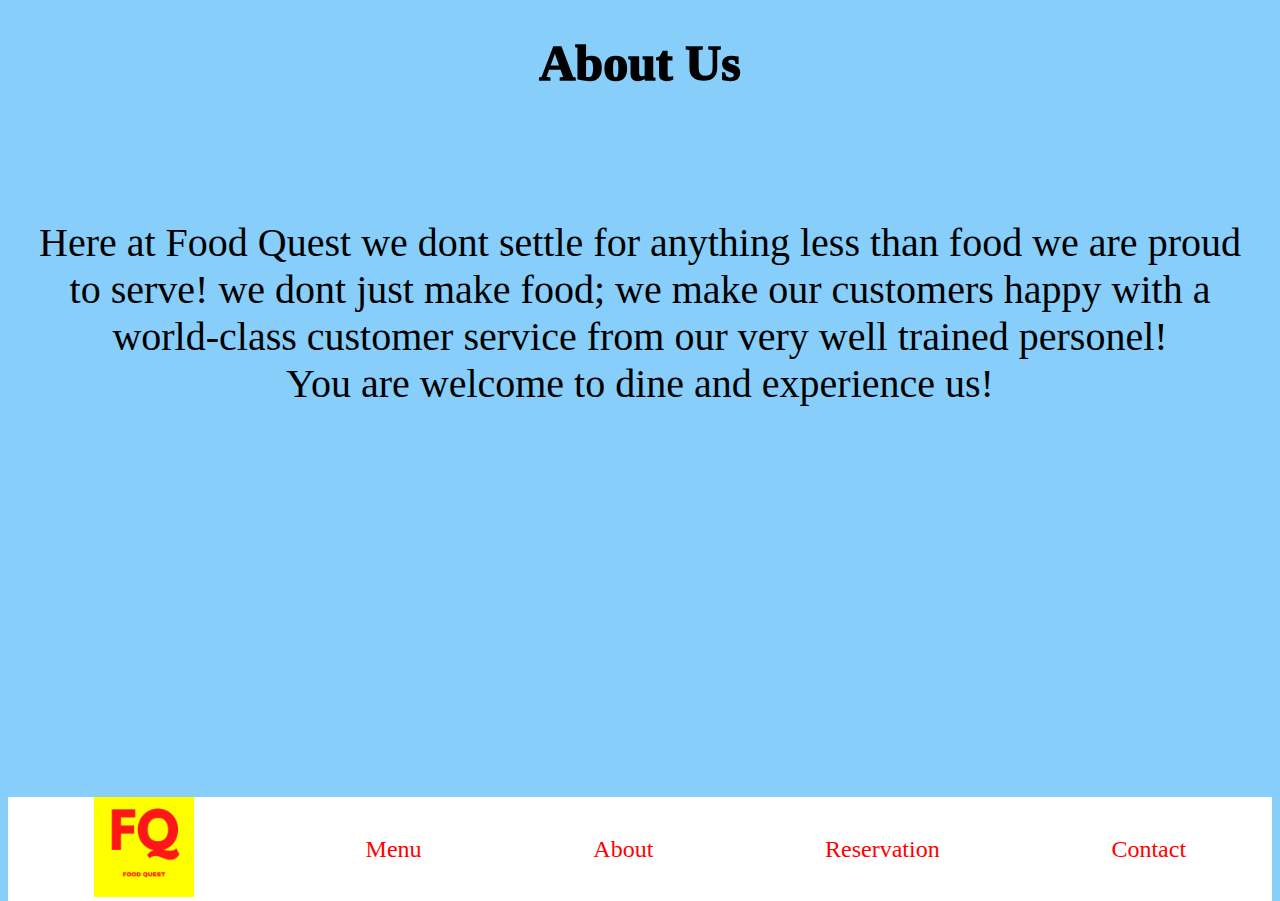
<file: about.html>
<!DOCTYPE html>
<html lang="en">
  <head>
    <meta charset="UTF-8" />
    <meta http-equiv="X-UA-Compatible" content="IE=edge" />
    <meta name="viewport" content="width=device-width, initial-scale=1.0" />
    <link rel="stylesheet" href="style.css" />
    <title>Document</title>
  </head>
  <body>
    <h1>About Us</h1>
    <br>
    <br>
    <br>
    <p>
      Here at Food Quest we dont settle for anything less than food we are
      proud<br />
      to serve! we dont just make food; we make our customers happy with a<br />
      world-class customer service from our very well trained personel!<br />
      You are welcome to dine and experience us!
    </p>
    <section id="foot">
    <div class="footer">
      <div class="Home">
        <a href="index.html"><img src="./fqlogo.png" height="100px" /></a>
      </div>
      <div class="Menu"><a href="breakfast.html">Menu</a></div>
      <div class="About"><a href="about.html">About</a></div>
      <div class="Reservation"><a href="order/order.html">Reservation</a></div>
      <div class="Contact"><a href="#">Contact</a></div>
    </section>
    </div>
  </body>
</html>
</file>
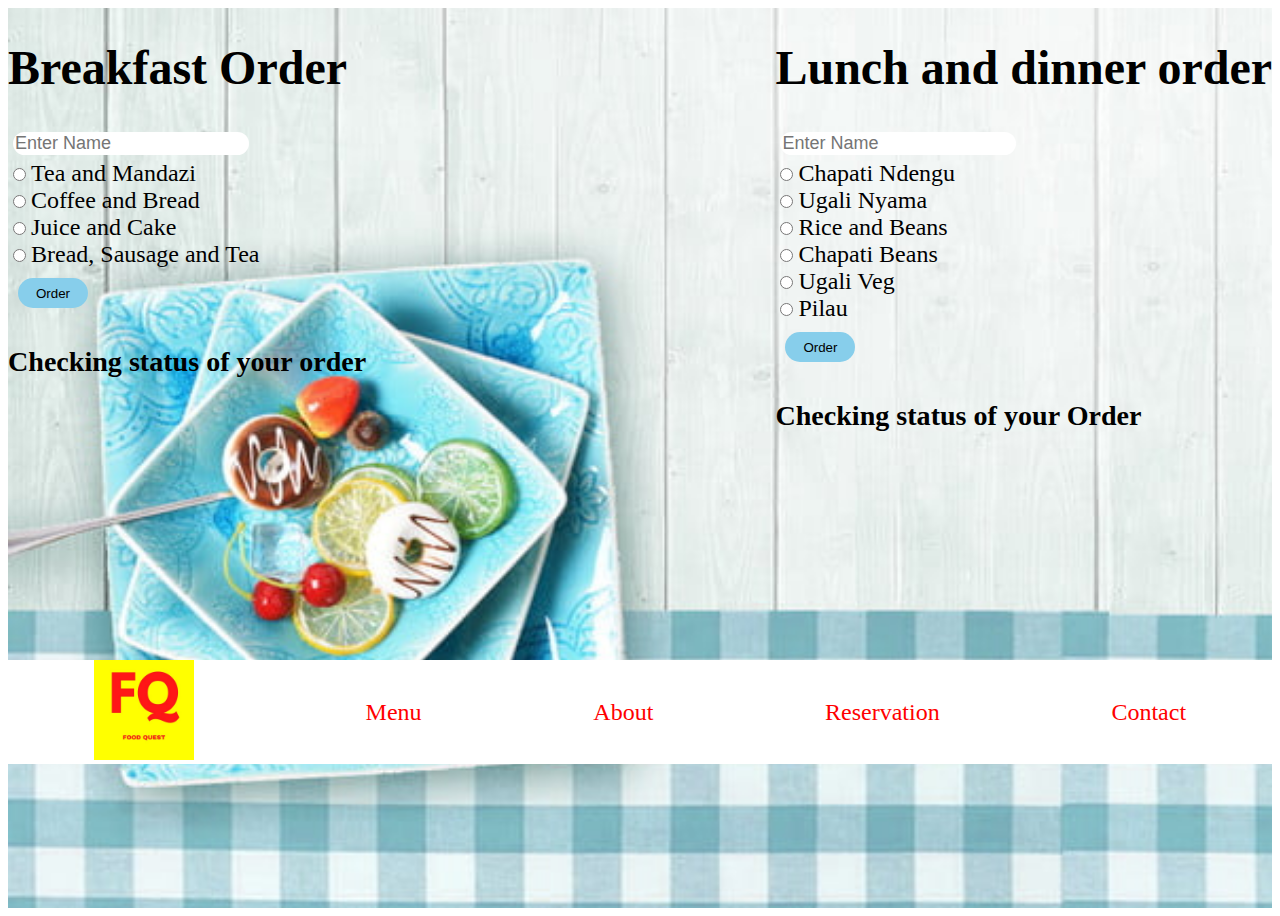
<file: order/order.html>
<!DOCTYPE html>
<html lang="en">
<head>
    <meta charset="UTF-8">
    <meta http-equiv="X-UA-Compatible" content="IE=edge">
    <meta name="viewport" content="width=device-width, initial-scale=1.0">
    <title>Order page</title>
    <link rel="stylesheet" href="order.css">
</head>
<body>
  <div class = "page4">
    <div class="container">
      <form id="breakfast"> 
        <h1>Breakfast Order</h1>
        <input type="text" id="YourName" placeholder="Enter Name" required> <br>
          <input type="radio" id="plate1" name="group1" value="Tea and Mandazi">Tea and Mandazi</input> <br>
          <input type="radio" id="plate2" name="group1" value="Coffee and Bread">Coffee and Bread</input> <br>
          <input type="radio" id="plate3" name="group1" value="Juice and Cake">Juice and Cake</input> <br>
          <input type="radio" id="plate4" name="group1" value="Bread, Sausage and tea">Bread, Sausage and Tea</input><br>
          <button id="btn1" type="submit">Order</button>
          <h3 id="first">Checking status of your order</h3>
      </form>
      
        <form id="lunch">
          <h1>Lunch and dinner order</h1>
          <input type="text" id="name" placeholder="Enter Name" required> <br>
          <input type="radio" id="food1" name="group2" value="Chapati Ndengu">Chapati Ndengu</input> <br>
          <input type="radio" id="food2" name="group2" value="Ugali Nyama">Ugali Nyama</input> <br>
          <input type="radio" id="food3" name="group2" value="Rice and Beans">Rice and Beans</input> <br>
          <input type="radio" id="food4" name="group2" value="Chapati Beans">Chapati Beans</input> <br>
          <input type="radio" id="food5" name="group2" value="Ugali Veg">Ugali Veg</input> <br>
          <input type="radio" id="food6" name="group2" value="Pilau">Pilau</input> <br>
          <button id="btn2" type="submit">Order</button> <br>
          <h3 id="second">Checking status of your Order</h3>
    
        </form>
      </div>
        <footer class="footer">
          <div class="Home"><a href="index.html" ><img src="logo.jpeg" height="100px"></a></div>
          <div class="Menu"><a href="breakfast.html" >Menu</a></div>
          <div class="About"><a href="about.html">About</a></div>
          <div class="Reservation"><a href="order/order.html">Reservation</a></div>
          <div class="Contact"><a href="#">Contact</a></div>
    
        </footer> 
  </div>
    
    <script src="order.js"></script>
</body>
</html>
</file>
<file: style.css>
.footer {
  display: flex;
  justify-content: space-around;
}
.Menu,
.About,
.Reservation,
.Contact {
  font-size: x-large;
  align-self: center;
}
a {
  color: red;
  text-decoration: none;
}
a:hover {
  text-decoration: underline;
}
p {
  text-align: center;
  font-size: 40px;
}
h1 {
  text-align: center;
  font-size: 50px;
  font-weight: 1000;
}
body {
  background-color: lightskyblue;
}
#foot {
  background-color: white;
  transform: translateY(350px);
}
</file>
<file: order/order.css>
.page4{
    background-image: url("food.jpg");
    background-size: cover;
    height: 100vh;
    margin: 0px;
}
button{
    width: 70px;
    height: 30px;
    border-radius: 1rem;
    border: 1px white;
    margin: 10px;
    background-color: skyblue;
}
input{
    border-radius: 1rem;
    border: 1px white;
    margin: 5px;
    font-size: large;

}

.footer{
    display: flex;
    justify-content: space-around;
    background-color: white;
    width: 100%;
    position: relative;
    bottom: -200px;
}
.Menu, .About, .Reservation, .Contact{
    font-size: x-large;
    align-self: center;
}
a{
    color: red;
    text-decoration: none;
}
a:hover{
    text-decoration: underline;
}
.container{
    display: flex;
    justify-content: space-between;
}
form{
    font-size: x-large;
    font-weight: 400;
}
</file>
